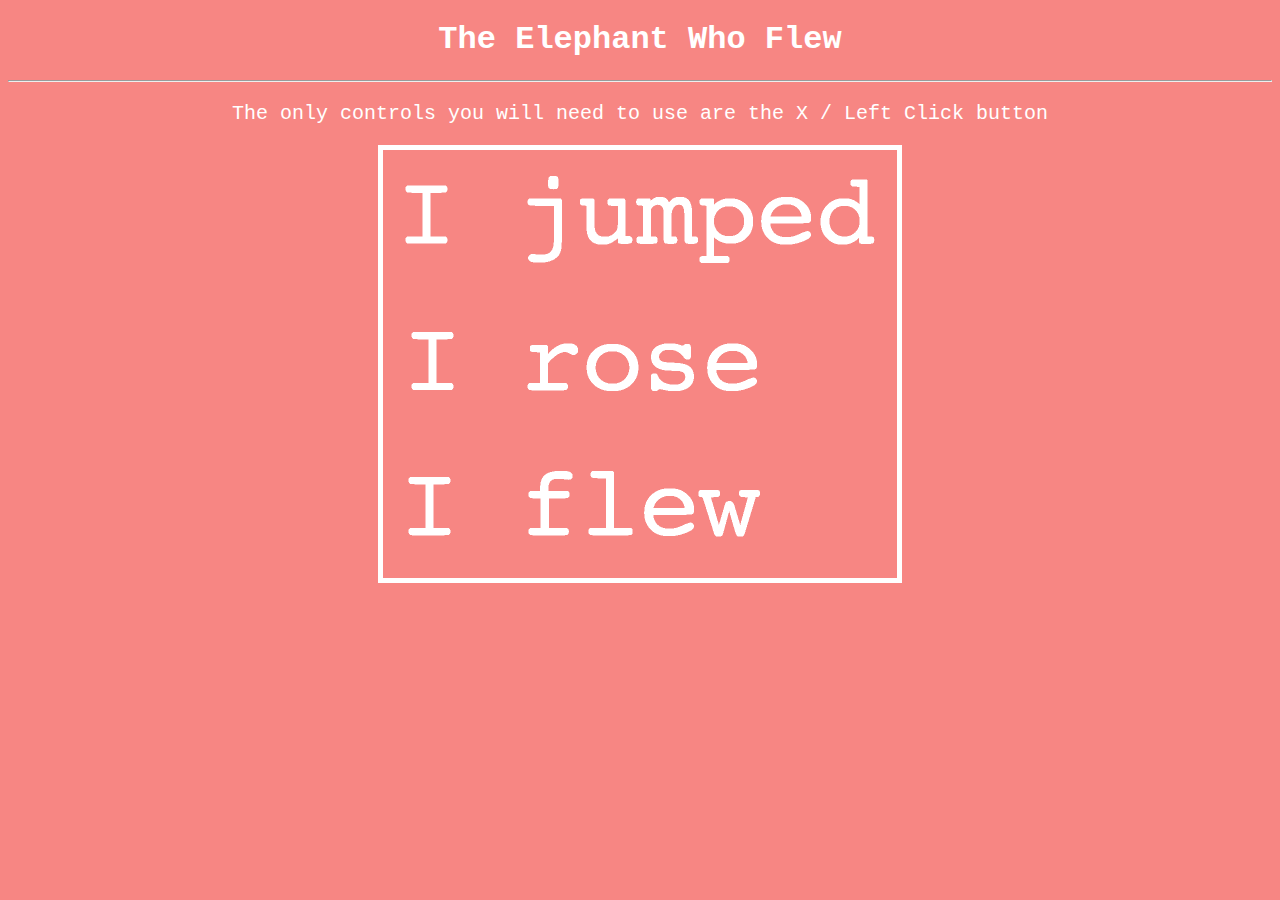
<file: Final/index.html>
<!DOCTYPE html>
<html>
	<head> 
		<title> Final Project </title>
		<link rel="stylesheet" href="Styles/main.css">
		<script src="Scripts/java_roll.js" language="javascript" type="text/javascript"></script>
	</head>
	
	<body>
		<h1> The Elephant Who Flew </h1>
		<hr>
		
		<div align=center>
		  <p> The only controls you will need to use are the X / Left Click button </p>
			<table>
				<tr>
					<td>
						<a href="drawing1.html">
							<img src="Images/my-buttons/p1-up.gif" id="p1" width=500 height=125>
						</a>
					</td>
				</tr>
				
				<tr>
					<td>
						<a href="drawing2.html">
							<img src="Images/my-buttons/p2-up.gif" id="p2" width=500 height=125>
						</a>
					</td>
				</tr>
				
				<tr>
					<td>
						<a href="drawing3.html">
							<img src="Images/my-buttons/p3-up.gif" id="p3" width=500 height=125>
						</a>
					</td>
				</tr>
			</table>
			
		</div>
	</body>

</html>
</file>
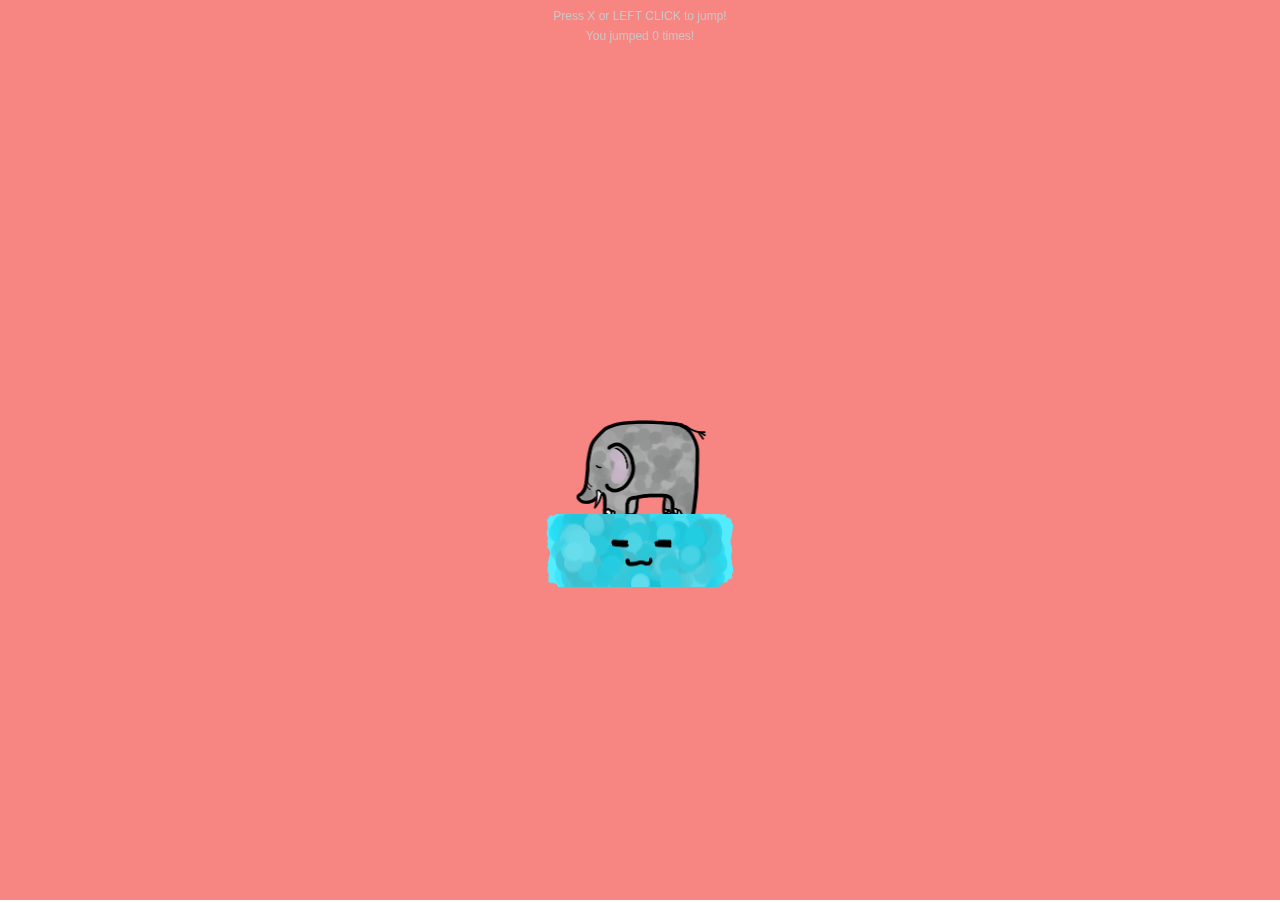
<file: Final/drawing1.html>
<!DOCTYPE html>
<html>
	<head>
		<meta charset="UTF-8">
		<title> Drawing 1 </title>
		<link rel="stylesheet" href="Styles/styles.css">
	</head>
	
	<body>
		<script src="Scripts/p5.min.js"> </script>
		<script src="Scripts/p5.play.js"> </script>
		<script src="Scripts/drawing1.js"></script>
	</body>

</html>
</file>
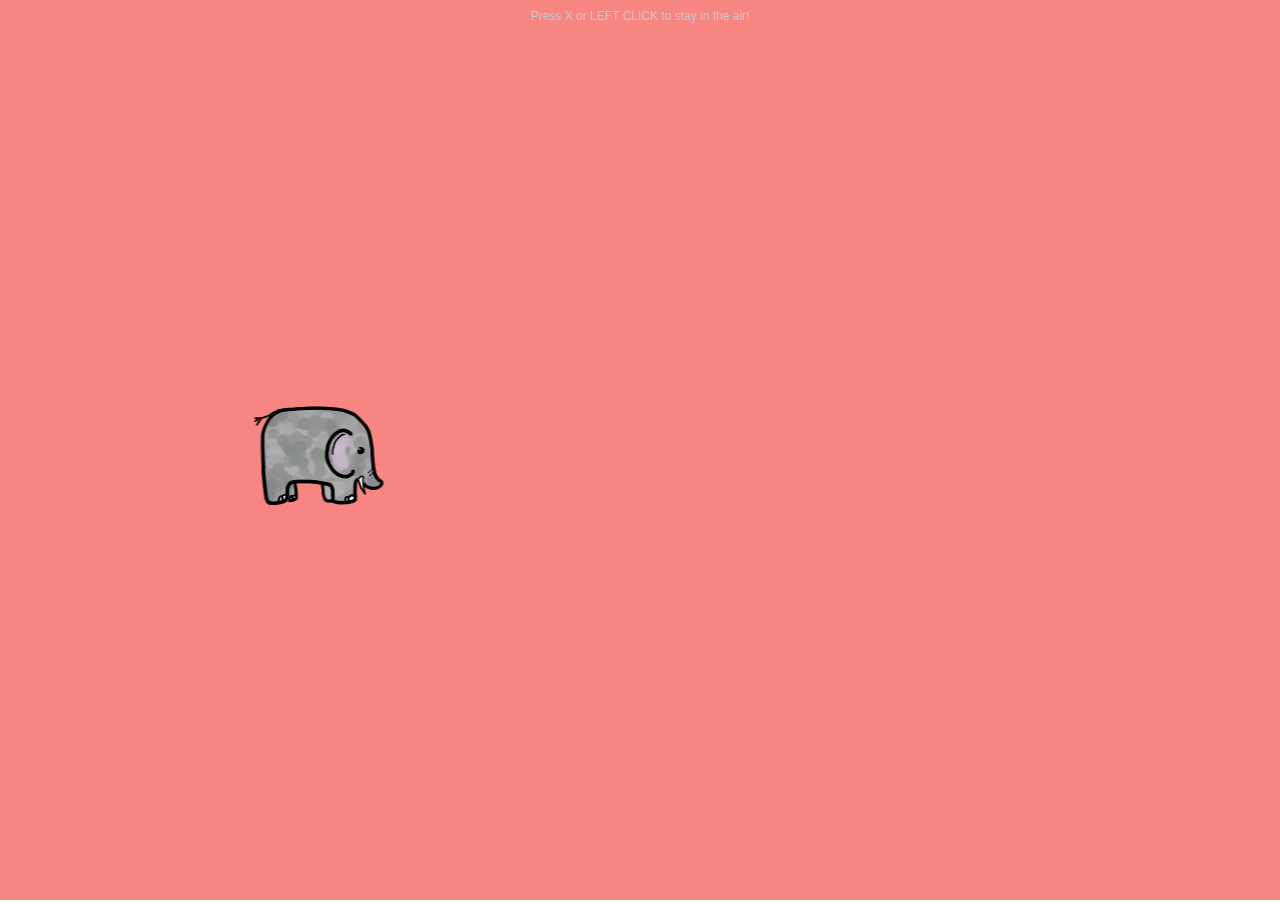
<file: Final/drawing2.html>
<!DOCTYPE html>
<html>
	<head>
		<meta charset="UTF-8">
		<title> Drawing 2 </title>
		<link rel="stylesheet" href="Styles/styles.css">
	</head>
	
	<body>
		<script src="Scripts/p5.min.js"> </script>
		<script src="Scripts/p5.play.js"> </script>
		<script src="Scripts/drawing2.js"></script>
	</body>

</html>
</file>
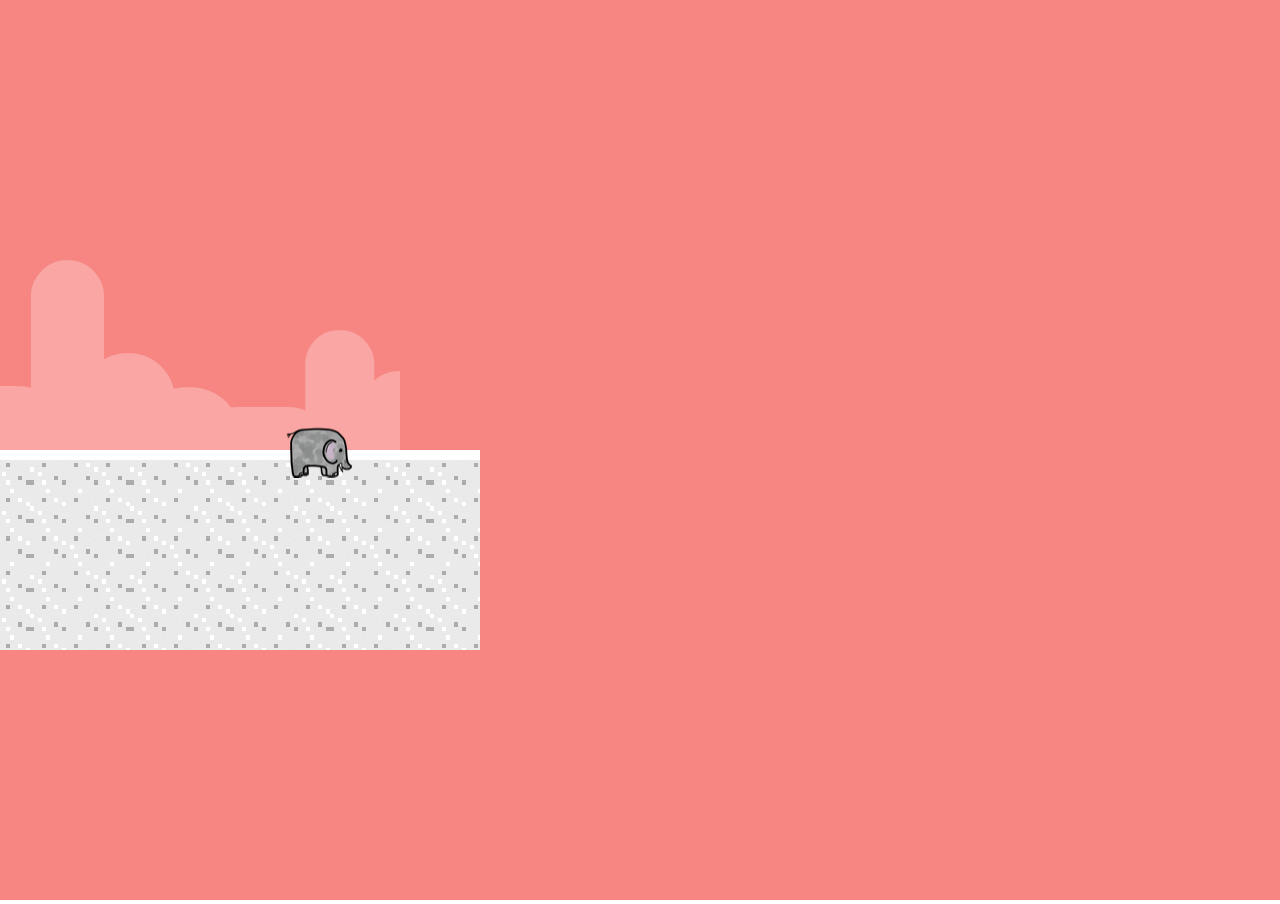
<file: Final/drawing3.html>
<!DOCTYPE html>
<html>
	<head>
		<meta charset="UTF-8">
		<title> Drawing 3 </title>
		<link rel="stylesheet" href="Styles/styles.css">
	</head>
	
	<body>
		<script src="Scripts/p5.min.js"> </script>
		<script src="Scripts/p5.play.js"> </script>
		<script src="Scripts/drawing3.js"></script>
	</body>

</html>
</file>
<file: Final/Styles/main.css>
body
{
	background-color: #f78683;
}

table 
{
	border: 5px solid white;
	text-align: center;
	font-family: "Courier New";
}

td 
{
	padding: 5px;
}

h1 
{
	text-align: center;
	font-family: Courier;
	color: white;
	font-size: 25;
}
 
 p 
{
	font-family: Courier;
	color: white;
	font-size: 15pt;
}
</file>
<file: Final/Styles/styles.css>
body 
{
	margin: 0;
	padding: 0;
}

#bg-img {
	position: fixed;
	top: 0;
	left: 0;
	min-width: 100%;
	min-height: 100%;
	width: auto;
	height: auto;
	z-index: -1000;
}
</file>
